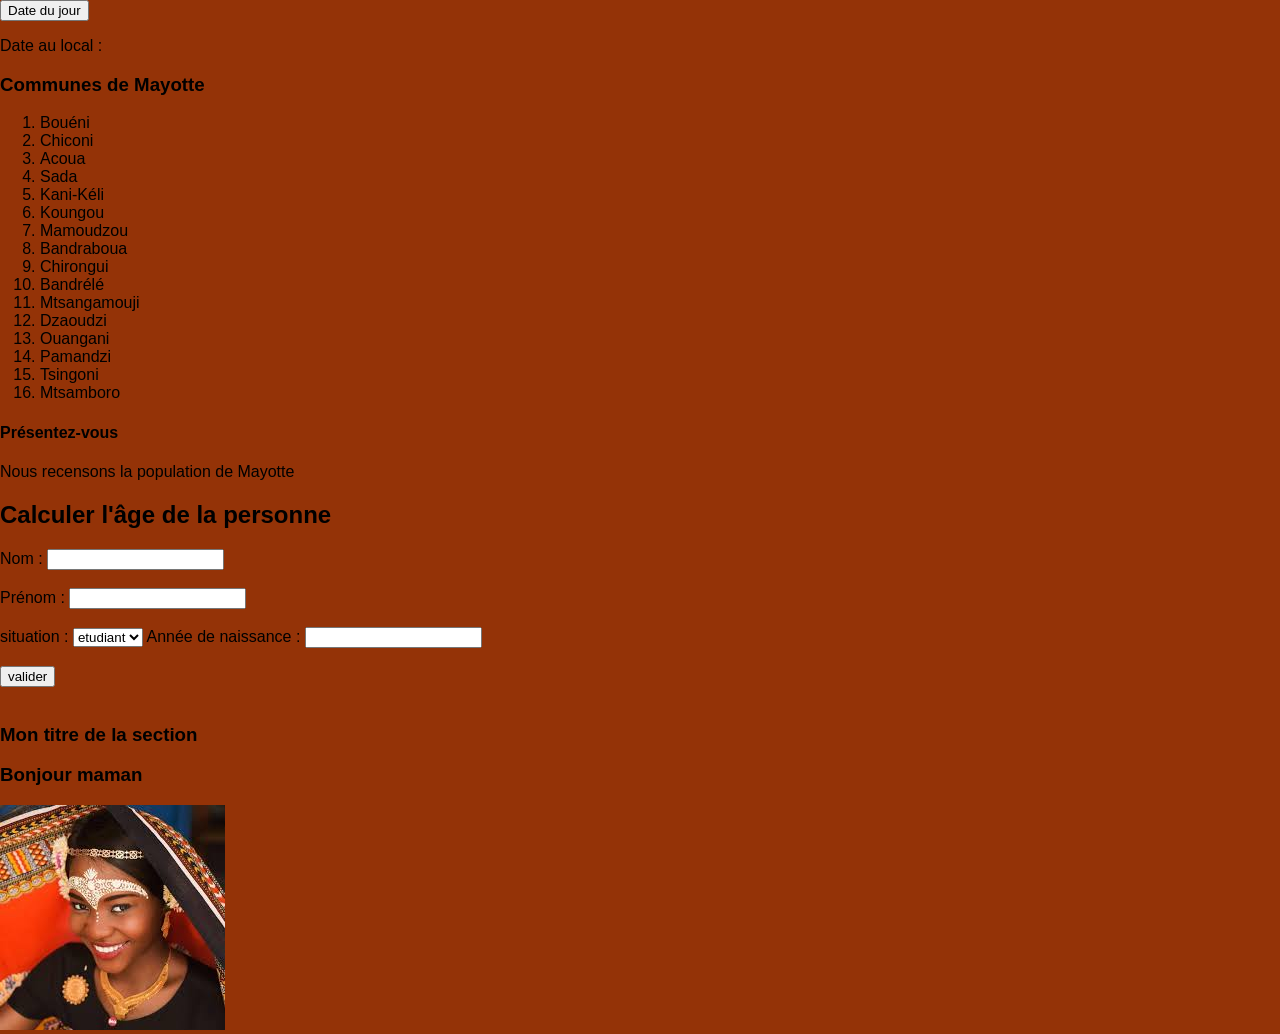
<file: calcul_age.html>
<!DOCTYPE html>
<html lang="fr">
<head>
    <meta charset="UTF-8">
    <meta name="viewport" content="width=device-width, initial-scale=1.0">
    <title>Calculer l'âge de la personne</title>
    <script src="dom_calcul_age.js" defer></script>
    <link rel="stylesheet" href="calcul_age.css">
    <script src="evenement.js" defer></script>
</head>
<body>

<article>
    <!--j'affiche la date du jour et l'heure-->

    <div id="date" class="date">
        <button id="validerdate" class="class">Date du jour</button>
        <span id="dateDujour"></span>

        <p>
            Date au local : <span id="DateDuFormat2"></span>
        </p>

    </div>

    <!--liste des communes de Mayotte-->
    <h3 id="communes">Communes de Mayotte</h3>
    
    <ol id="listCommunes">
        <li class="commune">Bouéni</li>
        <li class="commune">Chiconi</li>
        <li class="commune">Acoua</li>
        <li class="commune">Sada</li>
        <li class="commune">Kani-Kéli</li>
        <li class="commune">Koungou</li>
        <li class="commune">Mamoudzou</li>
        <li class="commune">Bandraboua</li>
        <li class="commune">Chirongui</li>
        <li class="commune">Bandrélé</li>
        <li class="commune">Mtsangamouji</li>
        <li class="commune">Dzaoudzi</li>
        <li class="commune">Ouangani</li>
        <li class="commune">Pamandzi</li>
        <li class="commune">Tsingoni</li>
        <li class="commune">Mtsamboro</li>
    </ol>

    

        <h4>Présentez-vous</h4>


    <form id="userForm">

        

        <div id="recensement">
            <p id="paragraphe1">Nous recensons la population de Mayotte</p>

            <h2>Calculer l'âge de la personne</h2>

            <label for="nom">Nom :</label>
            <input type="text" id="nom" name="nom"><br><br>

            <label for="prenom">Prénom :</label>
            <input type="text" id="prenom" name="prenom"><br><br>


        <label for="situation"> situation :</label>
            <select name="situation" id="situation">
                <option value="etudiant">etudiant</option>
                <option value="salarie">salarie</option>
            </select>

            <label for="AnneeDeNaissance">Année de naissance :</label>
            <input type="text" id="AnneeDeNaissance" name="AnneeDeNaissance"><br><br>
        </div>
        <div>
            <input type="submit" value="valider" id="boutonValide">
        </div>

    </form>

    <br>
    <div id="resultat">

    </div>
</file>
<file: calcul_age.css>
body {
    font-family: Helvetica, sans-serif;
    background-color: rgb(148, 51, 7);
    margin: 0;
};

.container {
    width: 350px;
    margin: auto;
    background: rgb(255, 136, 0);
}
</file>
